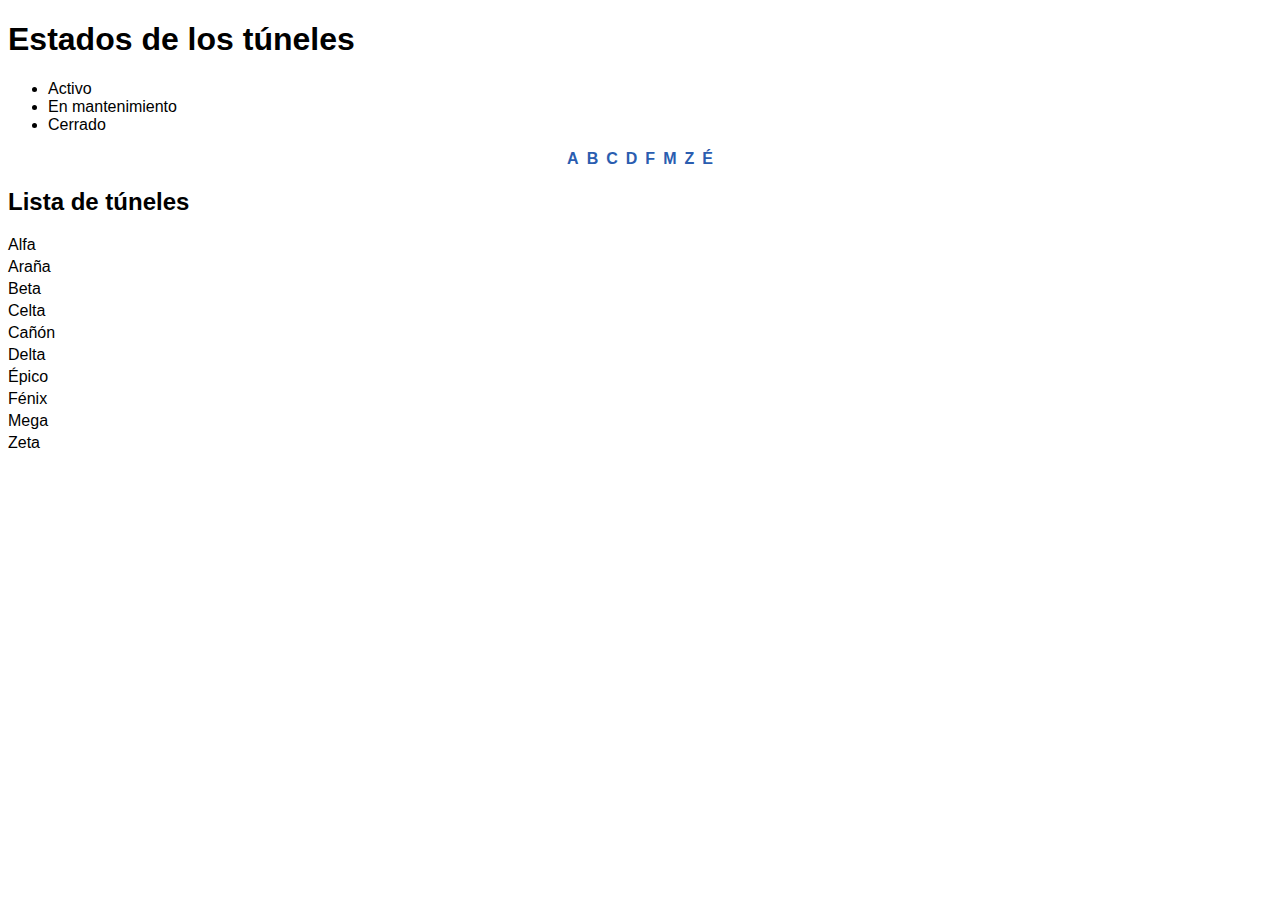
<file: index.html>
<!DOCTYPE html>
<html lang="es">
<head>
<meta charset="UTF-8">
<title>Listado de túneles</title>
<style>
  body {
    font-family: Arial, sans-serif;
  }
  .alphabet {
    margin: 1em 0;
    text-align: center;
  }
  .alphabet a {
    margin: 0 4px;
    text-decoration: none;
    color: #2a5db0;
    font-weight: bold;
  }
  .tunnel-list {
    list-style: none;
    padding: 0;
  }
  .tunnel-list li {
    margin: 4px 0;
  }
</style>
</head>
<body>
<h1>Estados de los túneles</h1>
<!-- Aquí iría la lista de estados de los túneles -->
<ul class="estado-list">
  <li>Activo</li>
  <li>En mantenimiento</li>
  <li>Cerrado</li>
</ul>
<div class="alphabet" id="alphabet"></div>
<h2>Lista de túneles</h2>
<ul class="tunnel-list" id="tunnelList">
  <!-- Ejemplo de túneles para mostrar la navegación -->
  <li id="tunnel-A-1">Alfa</li>
  <li id="tunnel-A-2">Araña</li>
  <li id="tunnel-B-1">Beta</li>
  <li id="tunnel-C-1">Celta</li>
  <li id="tunnel-C-2">Cañón</li>
  <li id="tunnel-D-1">Delta</li>
  <li id="tunnel-E-1">Épico</li>
  <li id="tunnel-F-1">Fénix</li>
  <li id="tunnel-M-1">Mega</li>
  <li id="tunnel-Z-1">Zeta</li>
</ul>
<script>
(function() {
  var list = document.getElementById('tunnelList');
  var items = list.getElementsByTagName('li');
  var alphabetContainer = document.getElementById('alphabet');
  var letters = [];

  // Recopilar letras iniciales presentes
  for (var i = 0; i < items.length; i++) {
    var firstLetter = items[i].textContent.trim().charAt(0).toUpperCase();
    if (letters.indexOf(firstLetter) === -1) {
      letters.push(firstLetter);
    }
  }
  letters.sort();

  // Crear enlaces de alfabeto
  letters.forEach(function(letter) {
    var anchor = document.createElement('a');
    anchor.href = '#';
    anchor.textContent = letter;
    anchor.addEventListener('click', function(e) {
      e.preventDefault();
      scrollToFirst(letter);
    });
    alphabetContainer.appendChild(anchor);
  });

  function scrollToFirst(letter) {
    for (var i = 0; i < items.length; i++) {
      var item = items[i];
      if (item.textContent.trim().toUpperCase().charAt(0) === letter) {
        item.scrollIntoView({ behavior: 'smooth' });
        break;
      }
    }
  }
})();
</script>
</body>
</html>
</file>
